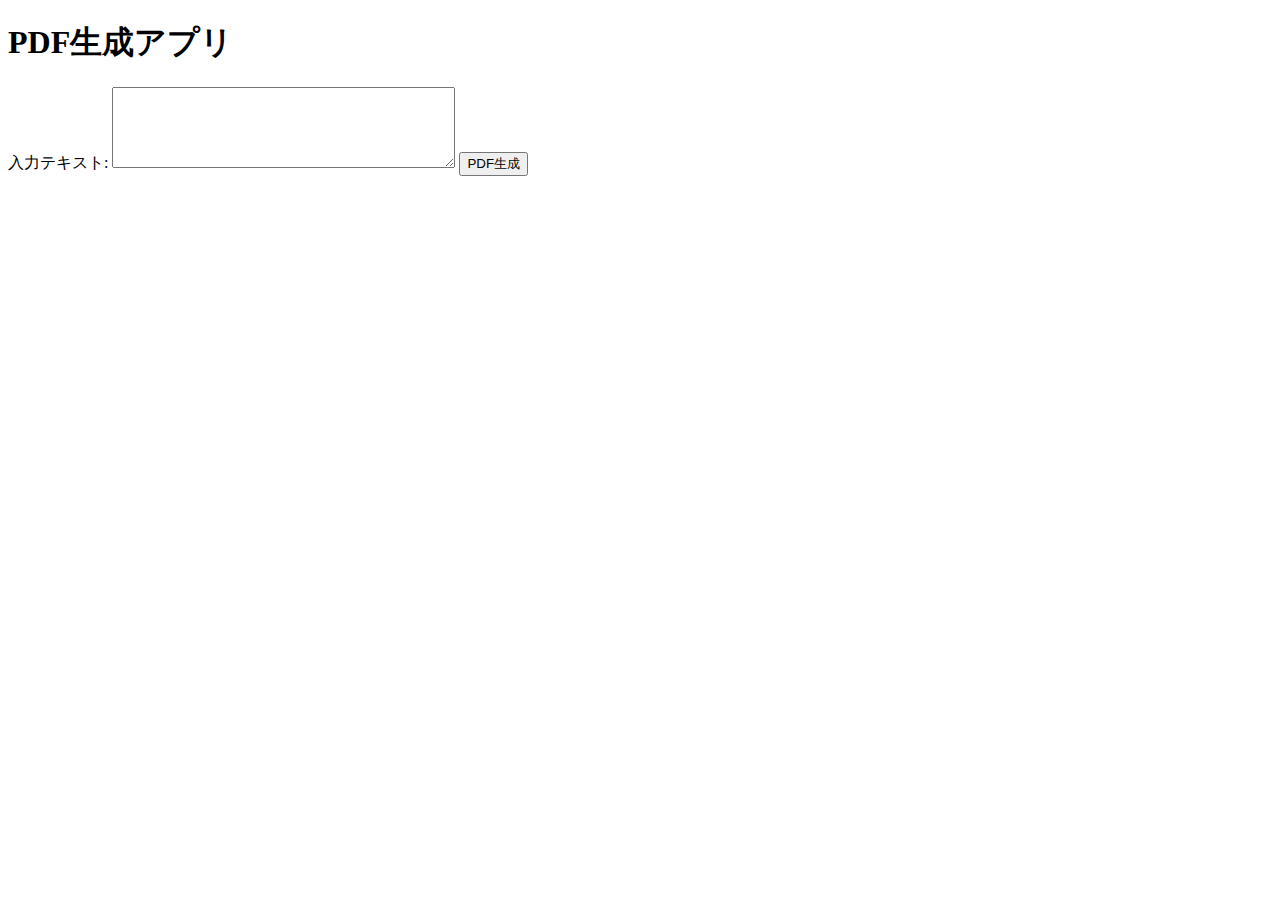
<file: test.html>
<!DOCTYPE html>
<html lang="en">
<head>
  <meta charset="UTF-8">
  <meta name="viewport" content="width=device-width, initial-scale=1.0">
  <title>PDF Generator</title>
</head>
<body>
<h1>PDF生成アプリ</h1>
<form id="pdfForm">
  <label for="userInput">入力テキスト:</label>
  <textarea id="userInput" rows="5" cols="40"></textarea>
  <button type="submit">PDF生成</button>
</form>
<p id="message"></p>
<script src="js/index.js"></script>
</body>
</html>
</file>
